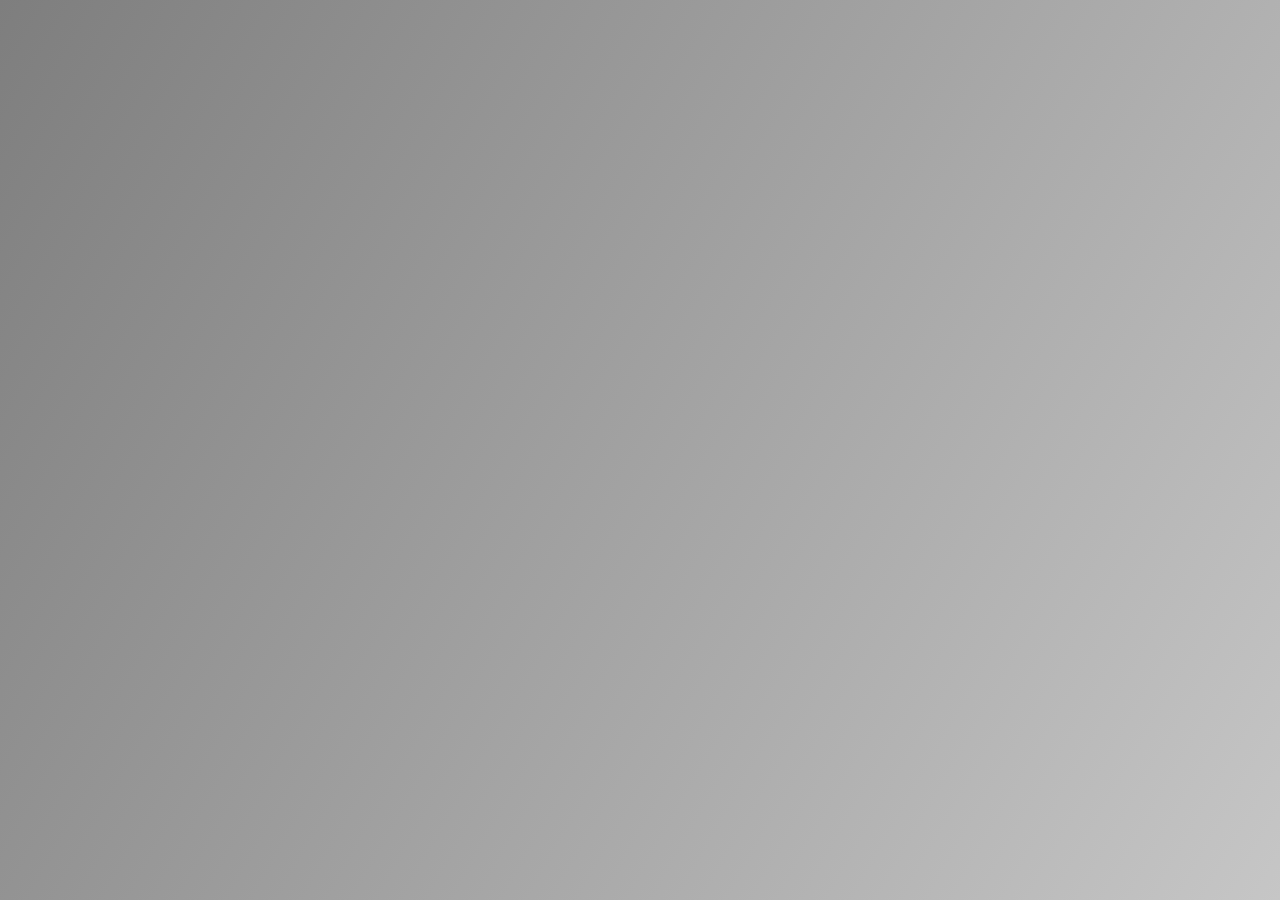
<file: index.html>
<!DOCTYPE html>
<html lang="en">

<head>
    <meta charset="UTF-8">
    <meta name="viewport" content="width=device-width, initial-scale=1.0">
    <title>Vicken's Portfolio Front Page</title>
    <link rel="stylesheet" href="style.css">
</head>

<body>
    <main class="mainBody">
        <h1 class="mainHeader">Vicken Pogosyan</h1>
        <h2 class="mainH2">Aspiring Software Developer</h2>
    </main>

    <nav class="info">
        <a href="index.html">Home</a>
        <a href="about.html">About</a>
        <a href="projects.html">Projects</a>
        <a href="contact.html">Contact</a>
    </nav>

    <nav class="socials">
        <a href="https://www.linkedin.com/in/vickenpogosyan/" target="_blank" rel="noopener noreferrer">LinkedIn</a>
        <a href="https://github.com/vickenpogosyan" target="_blank" rel="noopener noreferrer">GitHub</a>
    </nav>
</body>

</html>
</file>
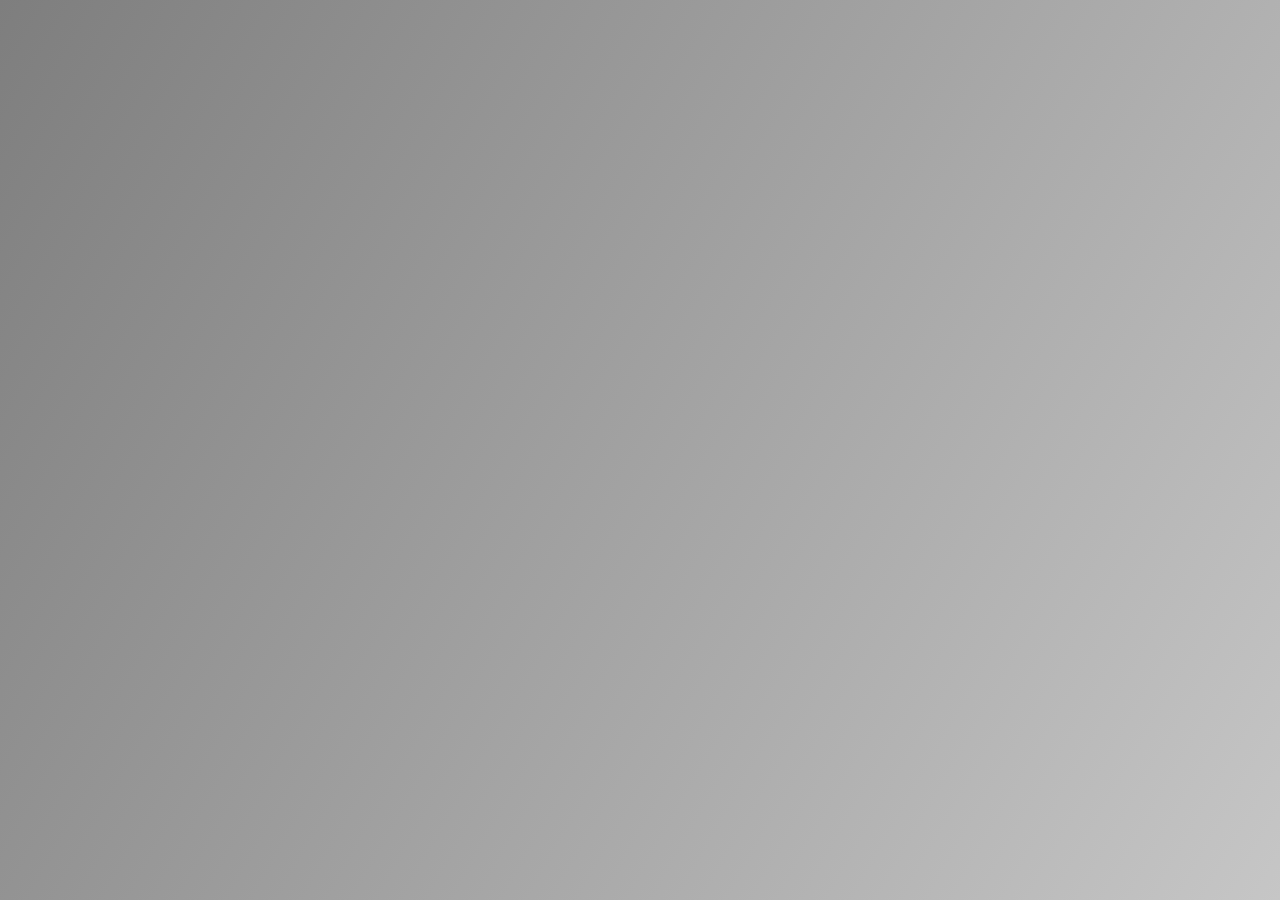
<file: about.html>
<!DOCTYPE html>
<html lang="en">

<head>
    <meta charset="UTF-8">
    <meta name="viewport" content="width=device-width, initial-scale=1.0">
    <title>About Me</title>
    <link rel="stylesheet" href="style.css">
</head>

<body>
    <main class="body">
        <h1 class="header">About Me</h1>
        <div class="contentDiv">
            <p>
                I am a 3rd-year Computer Science student at York University with strong programming fundamentals. My
                technical background includes object-oriented programming, data structures, and databases. I am driven
                to apply the knowledge gained during my academic journey to real-world problems and am passionate about
                learning new technologies that will help me grow as a software professional.
            </p>
            <p> <strong>Languages:</strong></p>
            <ul>
                <li>Java</li>
                <li>SQL</li>
                <li>Javascript</li>
                <li>HTML</li>
                <li>CSS</li>
                <li>Shell Scripting</li>
                <li>C</li>
                <li>Assembly</li>
            </ul>
        </div>
    </main>
    <nav class="info">
        <a href="frontPage.html">Home</a>
        <a href="about.html">About Me</a>
        <a href="projects.html">Projects</a>
        <a href="contact.html">Contact Me</a>
    </nav>

    <nav class="socials">
        <a href="https://www.linkedin.com/in/vickenpogosyan/">LinkedIn</a>
        <a href="https://github.com/vickenpogosyan">GitHub</a>
    </nav>
</body>

</html>
</file>
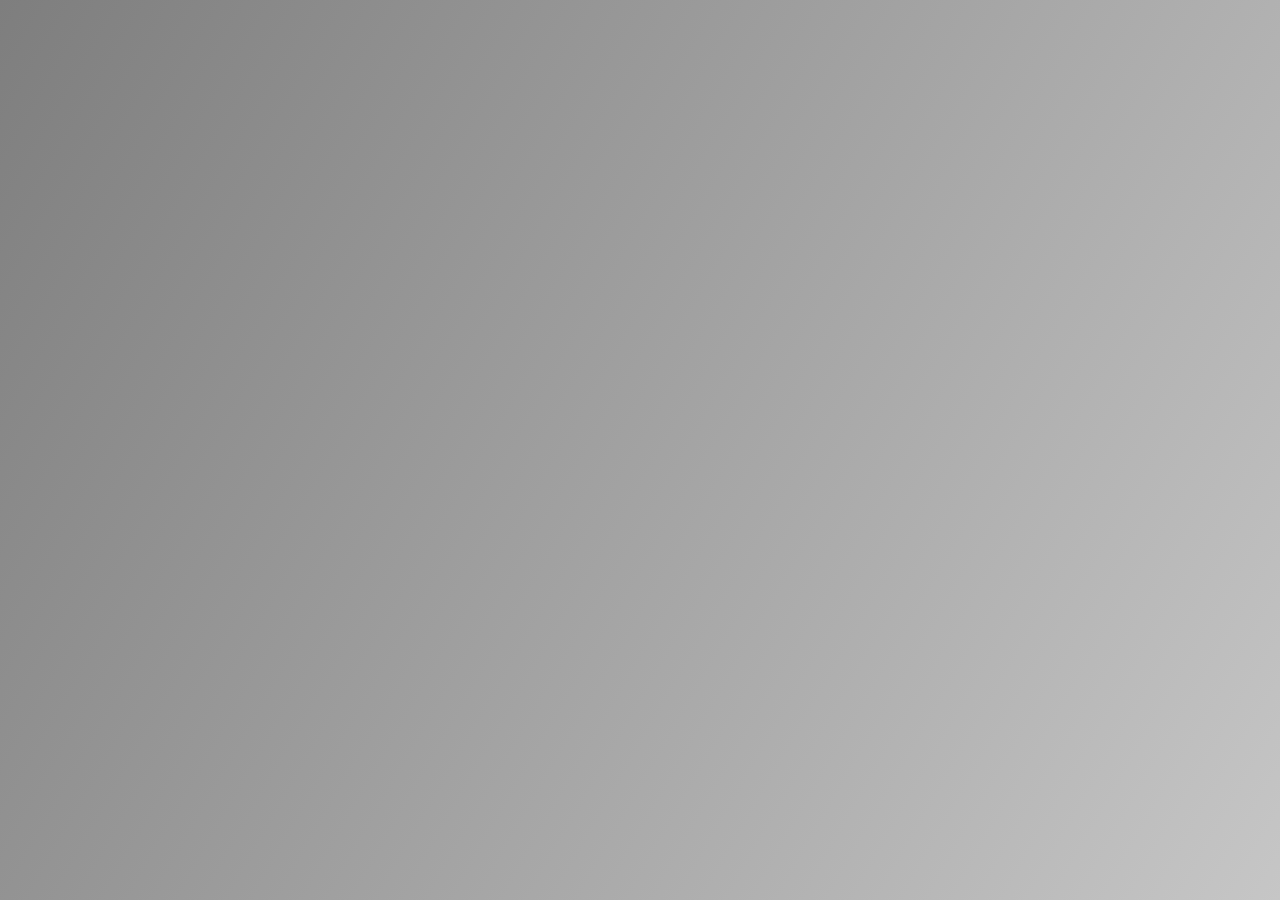
<file: contact.html>
<!DOCTYPE html>
<html lang="en">

<head>
    <meta charset="UTF-8">
    <meta name="viewport" content="width=device-width, initial-scale=1.0">
    <title>Contact</title>
    <link rel="stylesheet" href="style.css">
</head>

<body>
    <main>
        <div class="container">
            <h1 class="header">Contact Me</h1>
            <form id="contactForm" class="contactForm">
                <div class="contactDiv">
                    <input type="text" name="name" placeholder="Your Name" required>
                    <input type="email" name="email" placeholder="your@email.com" required>
                </div>

                <textarea name="message" placeholder="Your Message" required></textarea>
                <button type="submit" class="sendButton">Submit</button>
                <!-- <input type="hidden" name="_redirect"
                value="https://vickenpogosyan.github.io/thankYou.html"> -->
                <input type="text" name="_gotcha" style="display:none">

            </form>
        </div>
    </main>
    <nav class="info">
        <a href="index.html">Home</a>
        <a href="about.html">About</a>
        <a href="projects.html">Projects</a>
        <a href="contact.html">Contact</a>
    </nav>

    <nav class="socials">
        <a href="https://www.linkedin.com/in/vickenpogosyan/">LinkedIn</a>
        <a href="https://github.com/vickenpogosyan">GitHub</a>
    </nav>
    <script src="contact.js"></script>
</body>

</html>
</file>
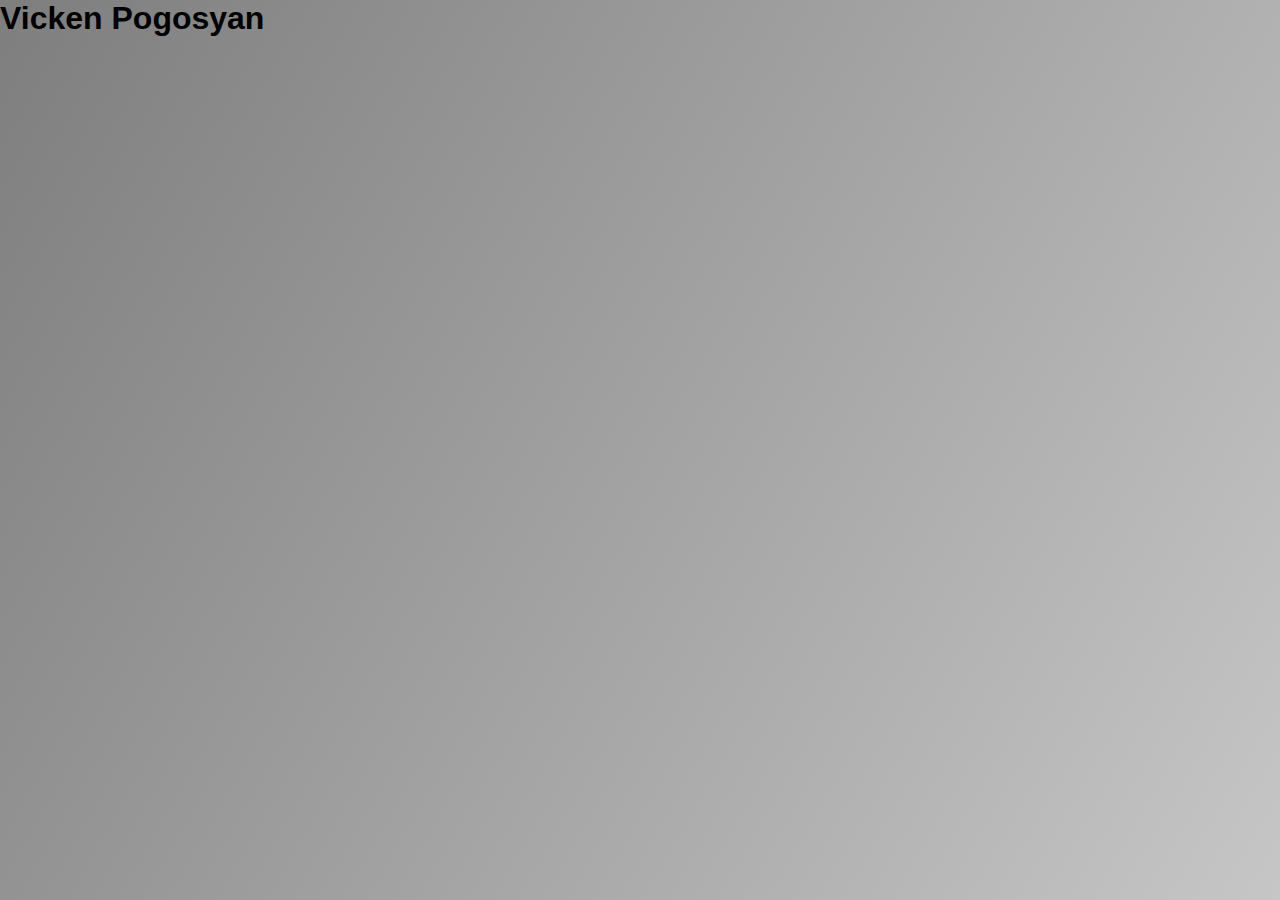
<file: frontPage.html>
<!DOCTYPE html>
<html lang="en">

<head>
    <meta charset="UTF-8" />
    <meta name="viewport" content="width=device-width, initial-scale=1.0">
    <title> Vicken's Portfolio </title>
    <link rel="stylesheet" href="style.css" />
</head>

<body>
    <main>
        <h1>Vicken Pogosyan</h1>
        <h2>Welcome to my Portfolio</h2>
    </main>

    <nav class="info">
        <a href="aboutMe.html">About Me</a>
        <a href="projects.html">Projects</a>
        <a href="contact.html">Contact Me</a>
    </nav>

    <nav class="socials">
        <a href="https://www.linkedin.com/in/vickenpogosyan/">LinkedIn</a>
        <a href="https://github.com/vickenpogosyan">GitHub</a>
    </nav>

</body>

</html>
</file>
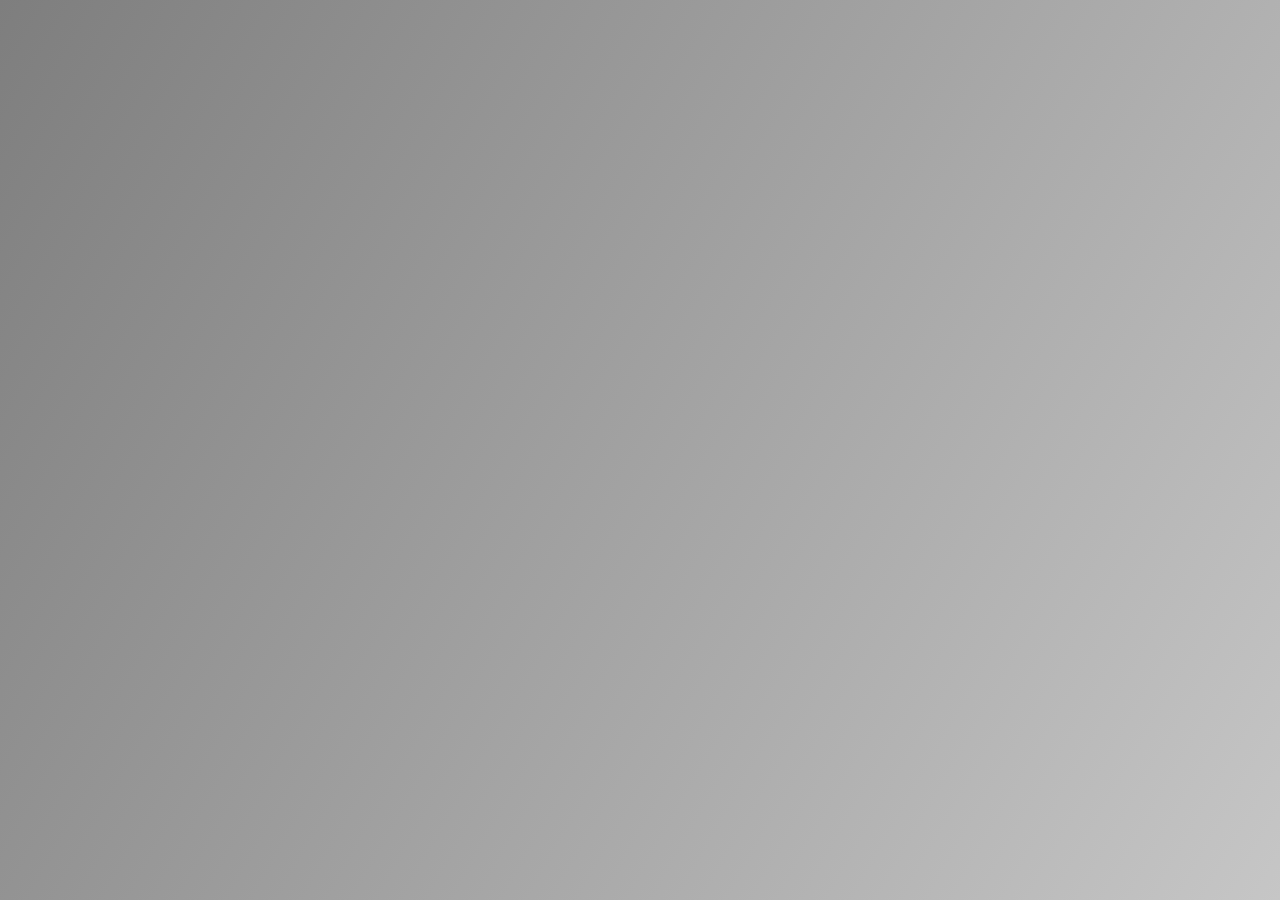
<file: projects.html>
<!DOCTYPE html>
<html lang="en">

<head>
    <meta charset="UTF-8">
    <meta name="viewport" content="width=device-width, initial-scale=1.0">
    <title>Projects</title>
    <link rel="stylesheet" href="style.css">
</head>

<body>
    <main>
        <div class="container">
            <h1 class="header">Projects</h1>
            <div class="contentDiv">
                <p><strong>Movie Database</strong></p>
                <ul>
                    <li>Collaborated in a team of four to design a relational PostgreSQL database modeling movies,
                        actors, directors, genres, cinemas, showtimes, tickets, awards, and more by creating individual
                        joinable tables and populating them with realistic synthetic data</li>
                    <li>Developed and optimized 10+ SQL queries using joins, aggregation, and filtering to analyze
                        relationships between movies, actor/director demographics, genres, budgets, ratings, and awards</li>
                    <li>Independently developing a Spring Boot RESTful API connected to PostgreSQL to expose database
                        data through structured endpoints</li>
                    <li>Implementing authentication and authorization to securely manage future user access and protect
                        CRUD operations on API endpoints</li>
                </ul>
                <p><a href="https://github.com/vickenpogosyan/movieDatabase" target="_blank" rel="noopener noreferrer">
                        View Repository</a></p>
            </div>
        </div>
    </main>
    <nav class="info">
        <a href="index.html">Home</a>
        <a href="about.html">About</a>
        <a href="projects.html">Projects</a>
        <a href="contact.html">Contact</a>
    </nav>

    <nav class="socials">
        <a href="https://www.linkedin.com/in/vickenpogosyan/" target="_blank" rel="noopener noreferrer">LinkedIn</a>
        <a href="https://github.com/vickenpogosyan" target="_blank" rel="noopener noreferrer">GitHub</a>
    </nav>
</body>

</html>
</file>
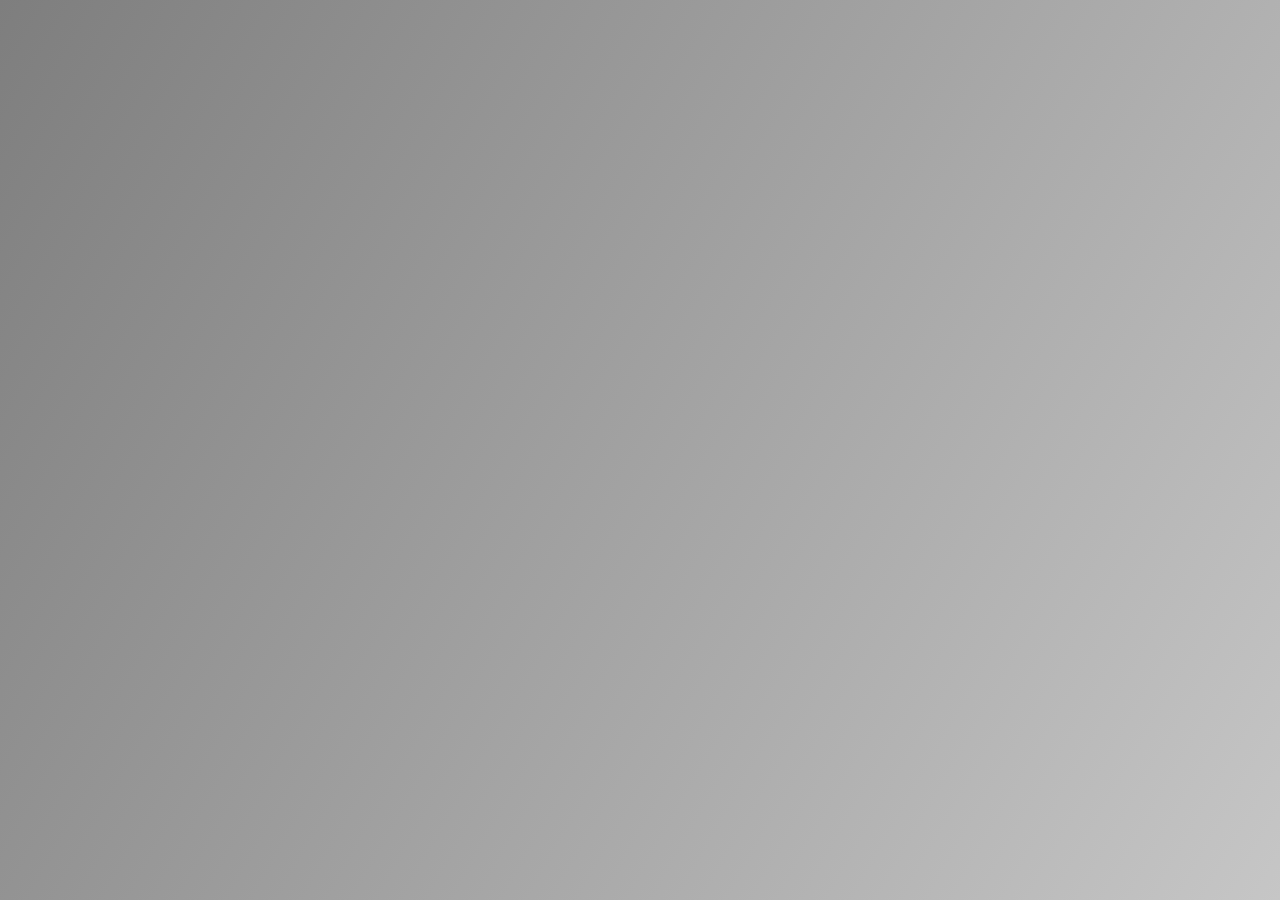
<file: thankYou.html>
<!DOCTYPE html>
<html lang="en">

<head>
    <meta charset="UTF-8">
    <meta name="viewport" content="width=device-width, initial-scale=1.0">
    <title>Thank You</title>
    <link rel="stylesheet" href="style.css">
</head>

<body>
    <main class="mainBody">
        <h1 class="mainHeader">Thank You!</h1>
        <h2>Your message has been sent successfully.</h2>
    </main>
    <nav class="info">
        <a href="index.html">Home</a>
        <a href="about.html">About</a>
        <a href="projects.html">Projects</a>
        <a href="contact.html">Contact</a>
    </nav>

    <nav class="socials">
        <a href="https://www.linkedin.com/in/vickenpogosyan/" target="_blank" rel="noopener noreferrer">LinkedIn</a>
        <a href="https://github.com/vickenpogosyan" target="_blank" rel="noopener noreferrer">GitHub</a>
    </nav>
</body>

</html>
</file>
<file: style.css>
* {
    box-sizing: border-box;
    margin: 0;
    padding: 0;
}

body {
    min-height: 100vh;
    display: flex;
    flex-direction: column;
    font-family: Arial, Helvetica, sans-serif;
    font-size: 16px;

    background: linear-gradient(120deg, #7e7e7e, #eaeaea, #7e7e7e);
    background-size: 300% 300%;
    animation: gradientMove 16s ease infinite;

    padding-bottom: clamp(80px, 12vh, 140px);
}

@keyframes gradientMove {
    0% {
        background-position: 0% 50%;
    }

    50% {
        background-position: 100% 50%;
    }

    100% {
        background-position: 0% 50%;
    }
}

.info {
    display: flex;
    position: fixed;
    top: 36px;
    right: 36px;
    gap: 12px;

    transform: translateX(50px);
    opacity: 0;
    animation: slideInRight 0.5s forwards;
    animation-delay: 0.5s;
}

@keyframes slideInRight {
    to {
        transform: translateX(0);
        opacity: 1;
    }
}

.socials {
    display: flex;
    position: fixed;
    bottom: 36px;
    left: 36px;
    gap: 12px;

    transform: translateX(-50px);
    opacity: 0;
    animation: slideInLeft 0.5s forwards;
    animation-delay: 0.5s;
}

@keyframes slideInLeft {
    to {
        transform: translateX(0);
        opacity: 1;
    }
}

nav a {
    text-decoration: none;
    padding: 12px;
    border: 2px solid black;
    /* rounded corners */
    border-radius: 12px;
    color: rgb(69, 69, 69);
    font-weight: bold;
    transition: transform 0.3s ease, color 0.3s ease;
}

nav a:hover {
    color: black;
    text-decoration: underline;
    transform: scale(1.1);
}

.mainBody {
    flex: 1;
    display: flex;
    flex-direction: column;
    justify-content: center;
    align-items: center;
    text-align: center;
}

.mainHeader {
    margin-bottom: 12px;
    font-size: 52px;

    opacity: 0;
    transform: translateY(20px);
    animation: fadeInUp 1s forwards;
}

h2 {
    font-size: 32px;
    color: rgb(96, 96, 96);

    opacity: 0;
    transform: translateY(20px);
    animation: fadeInUp 1s forwards 0.5s;
}

.mainH2 {
    white-space: nowrap;
    overflow: hidden;
    width: 0;
    border-right: 2px solid grey;

    animation: fadeInUp 1s forwards 0.5s,
        typing 3s steps(34, end) forwards 0.5s,
        hideCursor 0.1s forwards 3.5s;
}

@keyframes fadeInUp {
    to {
        opacity: 1;
        transform: translateY(0);
    }
}

@keyframes typing {
    to {
        width: 27ch;
    }
}

@keyframes hideCursor {
    to {
        border-right: none;
    }
}

main {
    flex: 1;
    display: flex;
    flex-direction: column;
    justify-content: flex-start;
}

.container {
    width: 100%;
    max-width: 1200px;
    margin: 0 auto;
    padding: 0 24px;
}

.header {
    margin-top: 40px;

    align-items: center;
    text-align: center;
    font-size: 40px;

    opacity: 0;
    transform: translateY(20px);
    animation: fadeInUp 1s forwards;
}

.contentDiv {
    min-height: min(528px, 70vh);
    padding: 40px;
    border: 2px solid rgb(69, 69, 69);
    border-radius: 12px;

    opacity: 0;
    transform: translateY(20px);
    animation: fadeInUp 1s forwards;

    margin: 38px auto;
    width: 100%;
    max-width: 1100px;
}

p {
    font-size: 22px;

    opacity: 0;
    transform: translateY(20px);
    animation: fadeInUp 1s forwards;

    text-align: left;
}

hr {
    border: none;
    height: 1px;
    background-color: black;
    width: 100%;
    max-width: 1300px;
    margin: 36px auto;
}

strong {
    font-size: 26px;
}

ul {
    padding-top: 20px;
    padding-left: 48px;
    font-size: 20px;
    margin-bottom: 20px;
}

.contactForm {
    display: flex;
    flex-direction: column;

    border-radius: 12px;
    border: 2px solid rgb(69, 69, 69);

    opacity: 0;
    transform: translateY(20px);
    animation: fadeInUp 1s forwards;

    min-height: min(528px, 70vh);
    padding: 48px;
    margin: 40px auto;
    width: 100%;
    max-width: 900px;
    gap: 48px;
}

.contactDiv {
    display: grid;
    grid-template-columns: 1fr 1fr;
    border: none;
    gap: 32px;
    padding: 0;
}

.contactForm input,
.contactForm textarea {
    border: none;
    width: 100%;
    padding: 20px 24px;

    border: 2px solid rgb(69, 69, 69);
    font-size: 18px;
    font-family: Arial, Helvetica, sans-serif;
    color: rgb(96, 96, 96);
    background: whitesmoke;
    outline: none;
}

.contactForm textarea {
    min-height: 188px;
    resize: none;
}

.sendButton {
    align-self: center;

    padding: 18px 48px;
    font-size: 22px;
    background: whitesmoke;

    border: 2px solid rgb(69, 69, 69);
    cursor: pointer;
    transition: transform 0.2s ease;
}

.sendButton:hover {
    transform: scale(1.0575);
}
</file>
